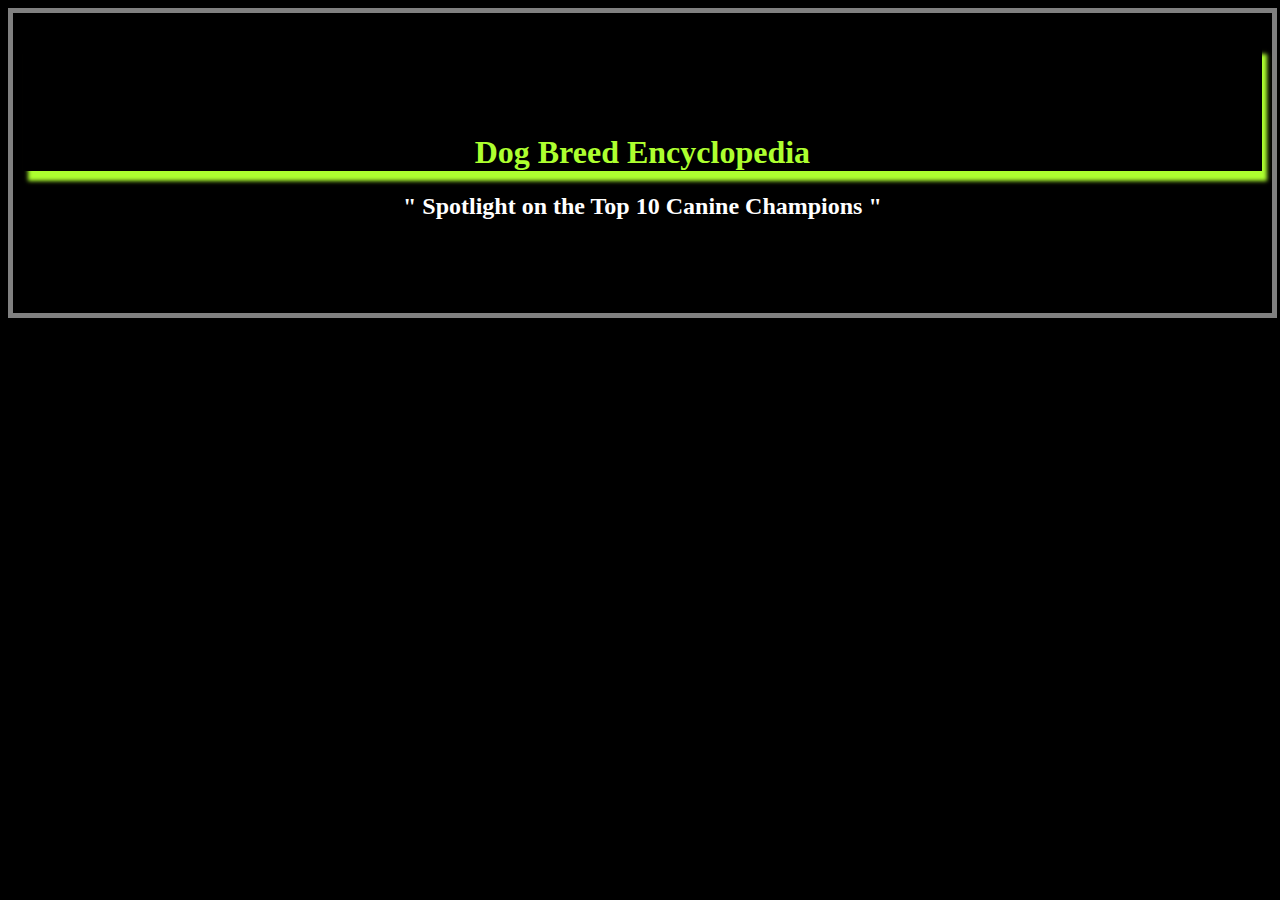
<file: APIDesign/index.html>
<!DOCTYPE html>
<html lang="en">
<head>
    <meta charset="UTF-8">
    <meta name="viewport" content="width=device-width, initial-scale=1.0">
    <title>Document</title>
    <link rel="stylesheet" href="../APIDesign/style.css">
</head>
<body>
    <div class="head-container"> 
        <h1 class="headerText">Dog Breed Encyclopedia</h1> 
        <h2 class="sub-text">" Spotlight on the Top 10 Canine Champions "</h2>
    </div>
    <div id ="main" style="display: flex; justify-content: space-around; align-content: space-between ;" >
    </div>
    <script src="../APIDesign/app.js"></script>
</body>
</html>
</file>
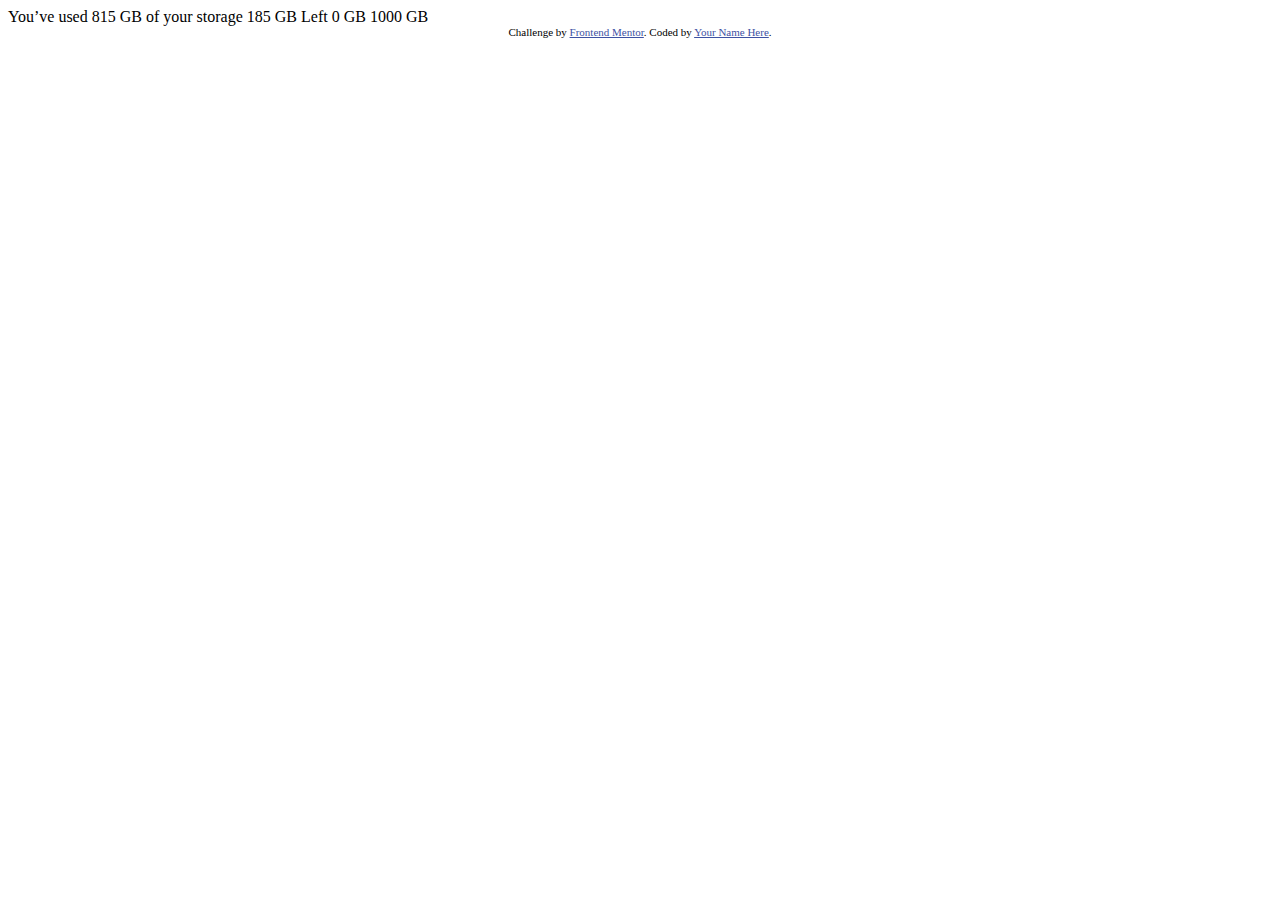
<file: SBA326/fylo-data-storage-component-master/index.html>
<!DOCTYPE html>
<html lang="en">
<head>
  <meta charset="UTF-8">
  <meta name="viewport" content="width=device-width, initial-scale=1.0"> <!-- displays site properly based on user's device -->

 
   <link rel="icon" type="image/png" sizes="32x32" href="./images/favicon-32x32.png">
  <title>Frontend Mentor | Fylo data storage component</title>

  <!-- Feel free to remove these styles or customise in your own stylesheet 👍 -->
  <style>
    .attribution { font-size: 11px; text-align: center; }
    .attribution a { color: hsl(228, 45%, 44%); }
  </style>
</head>
<body>

  You’ve used 815 GB of your storage

  185 GB Left
  
  0 GB
  1000 GB
  
  <div class="attribution">
    Challenge by <a href="https://www.frontendmentor.io?ref=challenge" target="_blank">Frontend Mentor</a>. 
    Coded by <a href="#">Your Name Here</a>.
  </div>
</body>
</html>
</file>
<file: APIDesign/style.css>
body{
    background-color: black;
}
#main {
    display: flex;
    flex-wrap: wrap;
    gap: 20px; 
    justify-content: center; 
    padding-top: 40px;
}

.head-container{
    /* background-image: url(https://i.pinimg.com/474x/53/7c/da/537cda485469ad1ba488f34ef4f3f374.jpg); */
    width: 98%;
    height: 280px;
    padding: 10px;
    border: 5px solid gray;
    margin: 0;
      
}

.headerText{
    text-align: center;
    color:greenyellow;
    padding-top: 90px;
    box-shadow: 5px 10px 4px greenyellow ;
}

.sub-text{
    color: white;
    text-align: center;
}

.title{
    width: 85%;
    height: 65px;
    padding: 10px;
    border: 5px solid black;
    border-radius: 20px;
    margin-top: 10px;
    margin-left: 20px;
}

.details-container {
    display: flex;
    flex-wrap: wrap;
    justify-content: space-between; 
}

.detail-section h4 {
    margin-bottom: 5px; 
}

img{
    width: 95%;
    height: 300px;
}
.cardmy-4{
    background-color: white;
    width: 29%;
    border-radius: 20px;
    box-shadow: 5px 10px 4px greenyellow ;
    
}
.card-title{
    text-align: center;

}

.dog-text{
    text-align: center;

}
</file>
